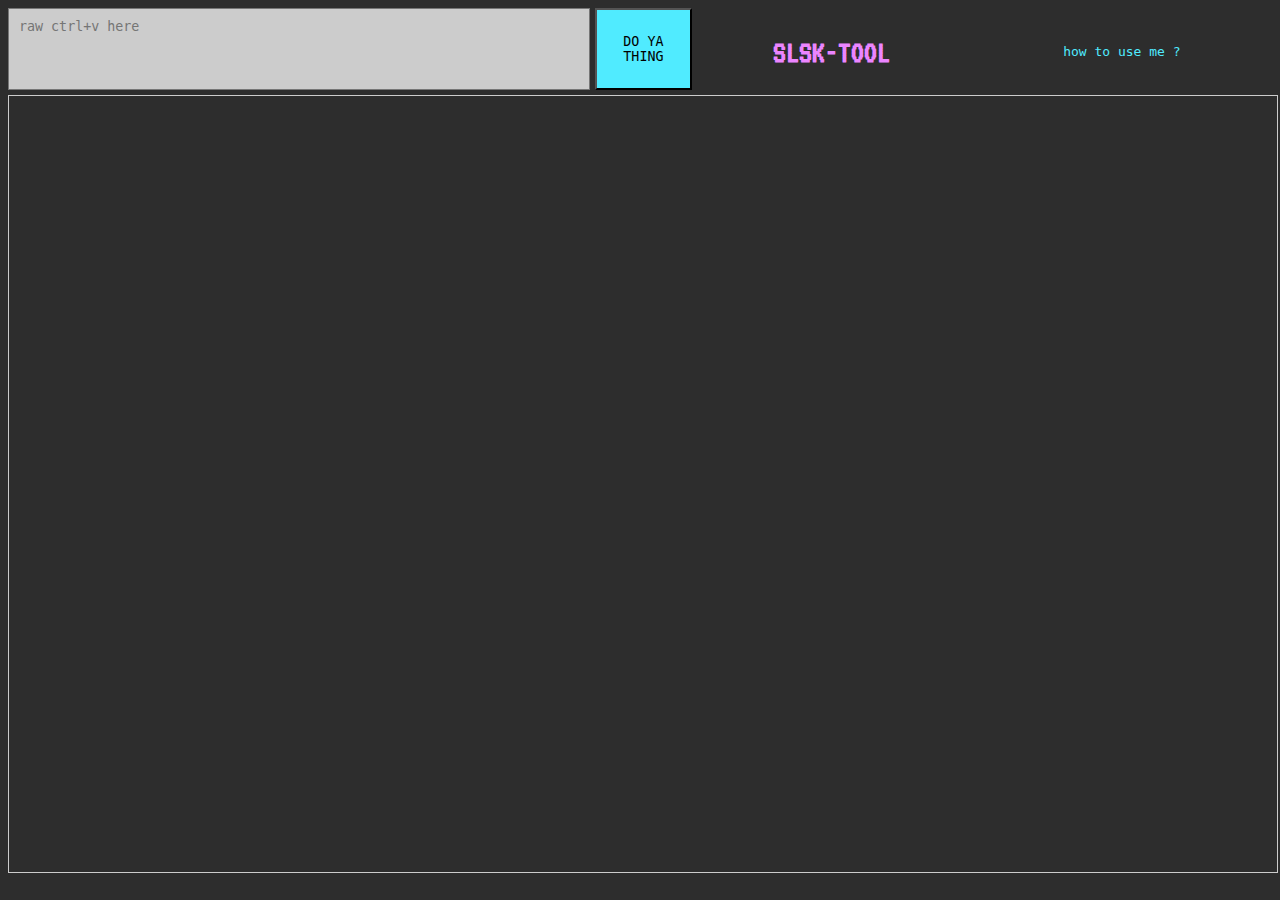
<file: index.html>
<!DOCTYPE html>
<html lang="en">

<head>
    <meta charset="UTF-8">
    <meta http-equiv="X-UA-Compatible" content="IE=edge">
    <meta name="viewport" content="width=device-width, initial-scale=1.0">
    <!-- Google tag (gtag.js) -->
<script async src="https://www.googletagmanager.com/gtag/js?id=G-1HT511RRN8"></script>
<script>
  window.dataLayer = window.dataLayer || [];
  function gtag(){dataLayer.push(arguments);}
  gtag('js', new Date());

  gtag('config', 'G-1HT511RRN8');
</script>
    <link rel="stylesheet" type="text/css" href="styles.css">
    <title>SLSK-TOOL</title>
</head>

<body>
    <div class="container">
        <div class="inpute-area">
            <textarea type="text" placeholder="raw ctrl+v here" id="input" rows="4" cols="50"></textarea>
            <button id="magik-btn">DO YA THING</button>
            <div class="container-right">
                <h1 id="title">SLSK-TOOL</h1>
                <a id="howtouseme">how to use me ?</a>
            </div>

        </div>

        <div class="output">
            <div id="slskyt">

            </div>
        </div>
        <div class="notice" id="notice">
            <h1>How to Use Me ?</h1><br>
            <a class="close-notice-btn" id="close-notice-btn">X</a>
            <h2>- Step 1: Screenshot the browser or sound directory of your choice</h2>
            <p>   You can't just do a big CTRL+A, so we have to improvise.</p><br>
            <h2>- Step 2: Go to <a href="https://www.imagetotext.info/"
                    target="_blank">www.imagetotext.info</a></h2>
            <p>Follow the instructions on the website to convert your screenshot into a txt file.</p><br>
            <h2>- Step 3: Make a copy and paste it into the section provided for this purpose</h2><br>
            <h2>- Step 4: Click on the big button and let the magic happen</h2><br><br><br>
            <p style="font-size: 0.7em;"> By KHALK with kind support from Armless Kid</p>
        </div>

    </div>

    <script src="script.js"></script>
</body>

</html>
</file>
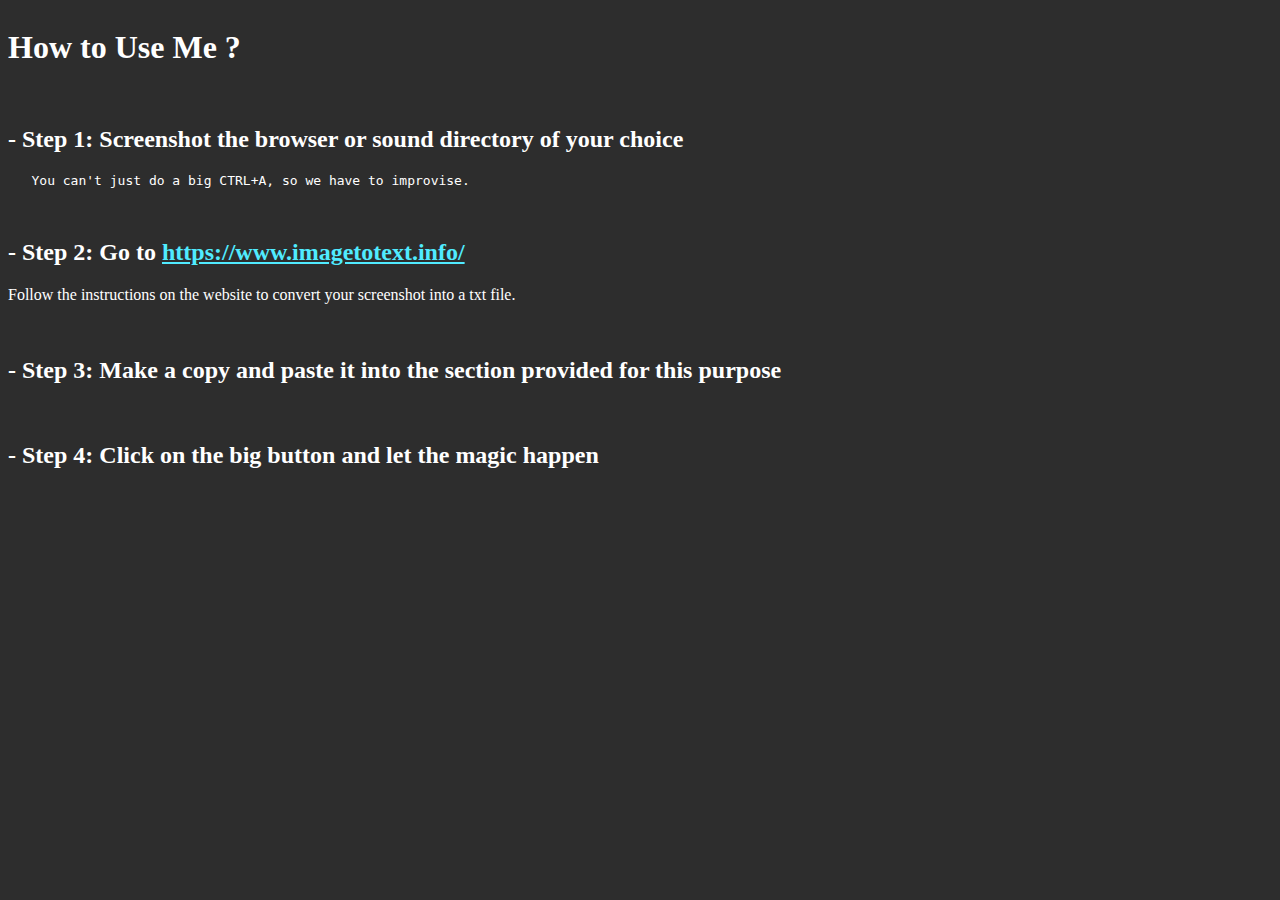
<file: howtouseme.html>
<!DOCTYPE html>
<html lang="en">
<head>
    <meta charset="UTF-8">
    <meta http-equiv="X-UA-Compatible" content="IE=edge">
    <meta name="viewport" content="width=device-width, initial-scale=1.0">
    <link rel="stylesheet" type="text/css" href="styles.css">
    <title>how to use me ?</title>
</head>
<body>
    <div class="container">
        <div class="text-part">
            <h1>How to Use Me ?</h1><br>
            <h2>- Step 1: Screenshot the browser or sound directory of your choice</h2>
            <pre>   You can't just do a big CTRL+A, so we have to improvise.</pre><br>
            <h2>- Step 2: Go to <a href="https://www.imagetotext.info/" target="_blank">https://www.imagetotext.info/</a></h2>
            <p>Follow the instructions on the website to convert your screenshot into a txt file.</p><br>
            <h2>- Step 3: Make a copy and paste it into the section provided for this purpose</h2><br>
            <h2>- Step 4: Click on the big button and let the magic happen</h2>
        </div>
    </div>

</body>
</html>
</file>
<file: styles.css>
@import"https://fonts.googleapis.com/css2?family=VT323&display=swap";

body {
    background-color: rgb(45, 45, 45);
    color: rgb(255, 255, 255);

    padding: 0;
}

.container {
    position: relative;
    display: flex;
    flex-direction: column;
}

.inpute-area {
    display: flex;
    width: 100%;
    height: 100%;

}

#input {
    width: 50%;
    height: 100%;
    resize: none;
    box-sizing: border-box;
    padding: 10px;
    margin-bottom: 5px;
    font-family: monospace;
    background-color: #ccc;
}

#input:hover {
    cursor: text;
}

#magik-btn {
    margin-left: 5px;
    margin-bottom: 5px;
    background-color: #50ebff;
    font-family: monospace;
}

#magik-btn:hover {
    cursor: help;
    background-color: #65b5c0;
}

#title {
    font-family: "VT323";
    font-size: 2em;
    color: rgb(235, 133, 255);
}

.container-right {
    display: flex;
    align-items: center;
    justify-content: space-around;
    width: 50%;
    text-align: center;
    font-family: monospace;
}

#howtouseme {
    margin: 10px;
}

.output {
    width: 97.5vw;
    height: 84vh;
}

#slskyt {
    font-family: monospace;
    padding: 10px;
    border: 1px solid #ccc;
    width: 100%;
    height: 100%;
    overflow-y: auto;
}

/* couleur des links  */
a {
    color: #50ebff;
}

a:hover {
    color: #c5c5ff;
}

a:visited {
    color: #65888d;
}

.notice {
    position: fixed;
    font-family: monospace;
    margin: 5em;
    display: none;
    background-color: rgb(45, 45, 45);
    border: 1px solid white;
    padding: 1em;
    align-self: center;
    overflow: hidden;
    white-space: normal;
}

@media only screen and (max-width: 767px) {
    .notice {
        width: 80%;
    }
    }


.show {
    display: block;
}

#howtouseme {
    cursor: pointer;
}

.close-notice-btn {
    position: absolute;
    color: white;
    font-size: 2em;
    cursor: pointer;
    right: 20px;
    top: 20px;
}
</file>
